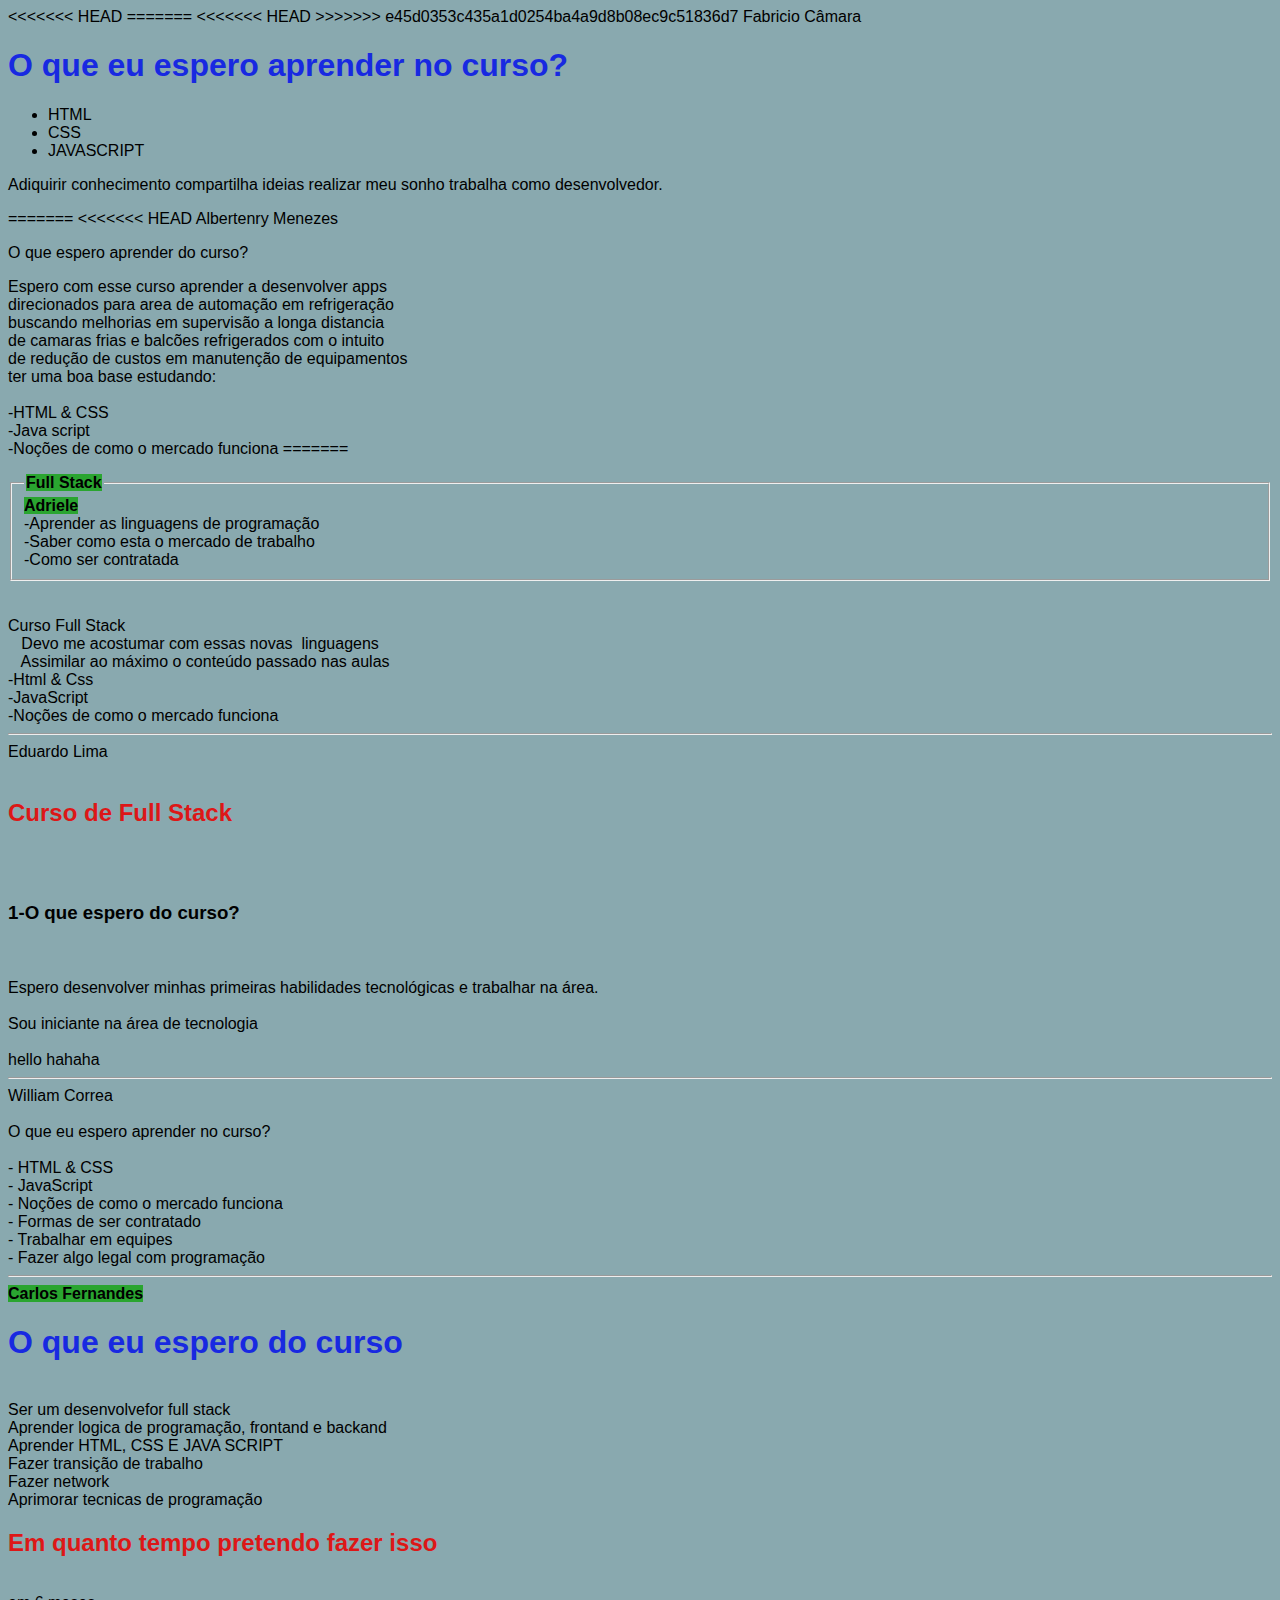
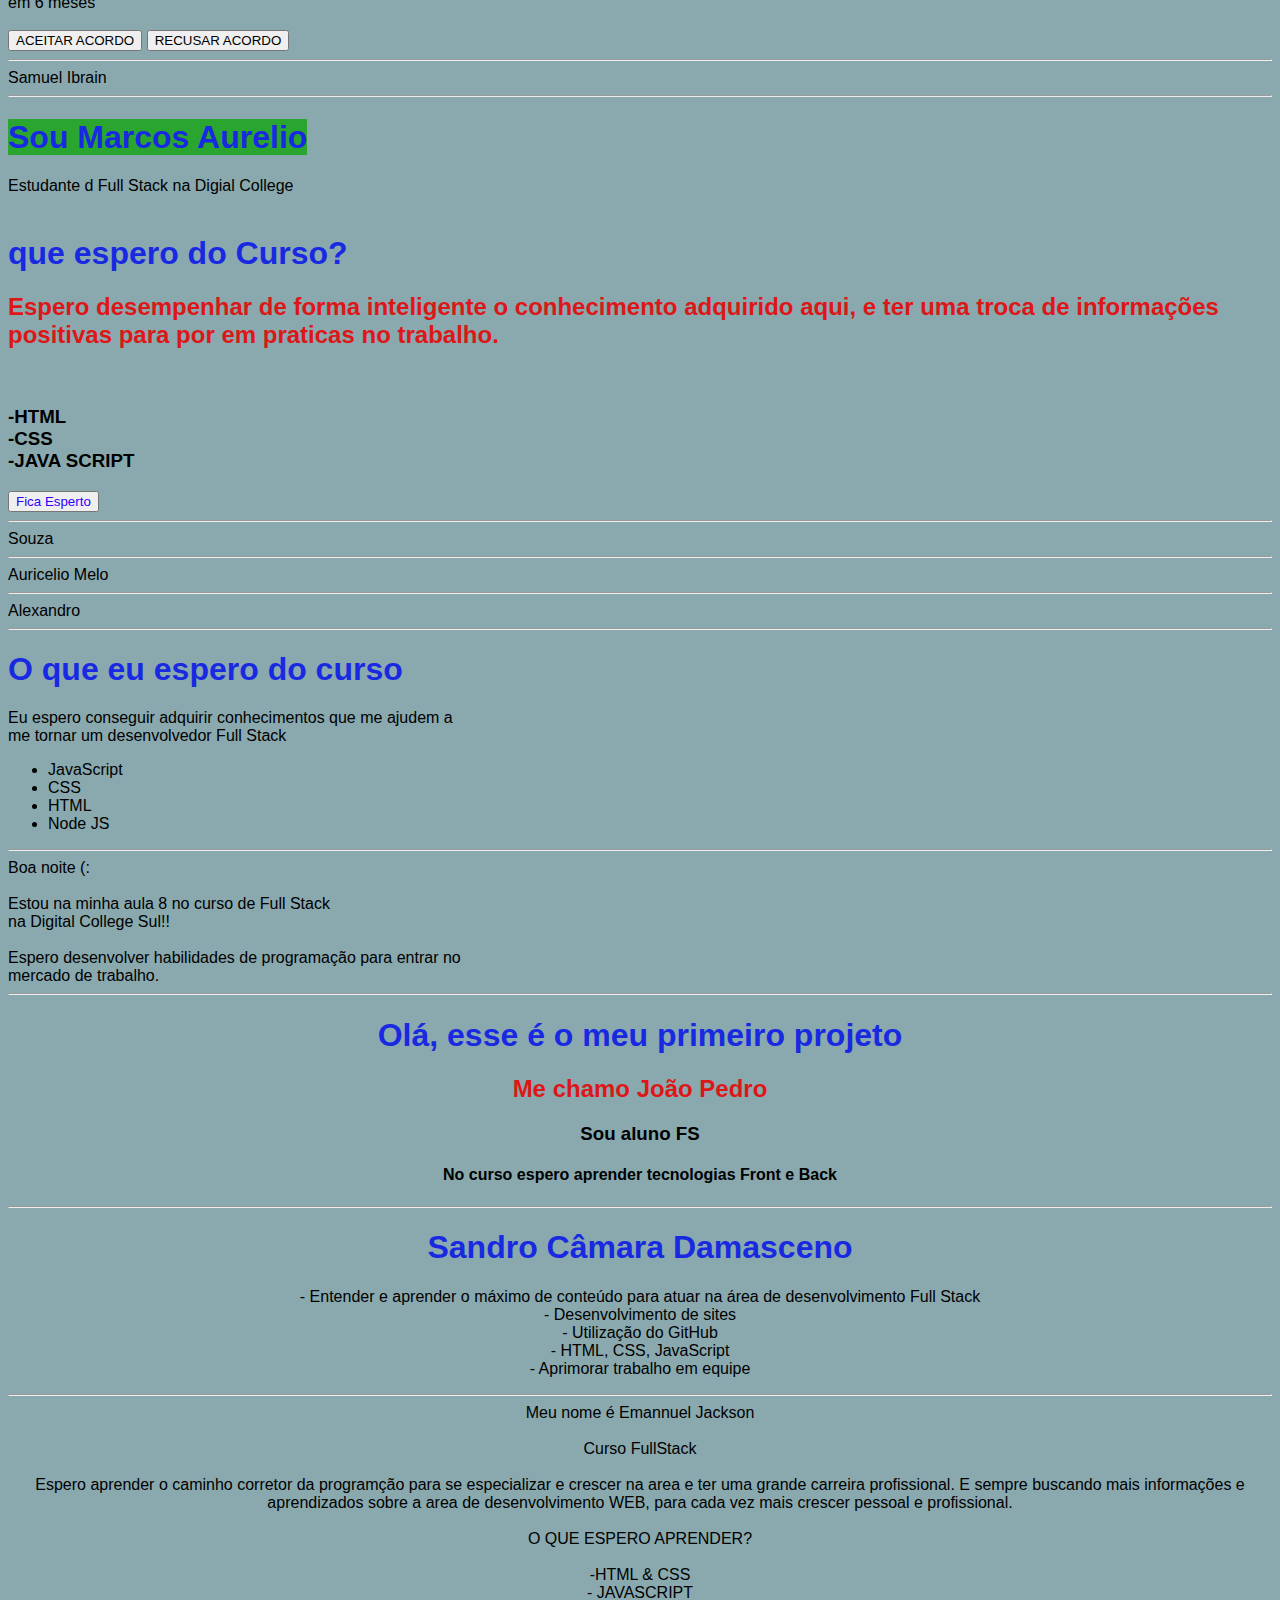
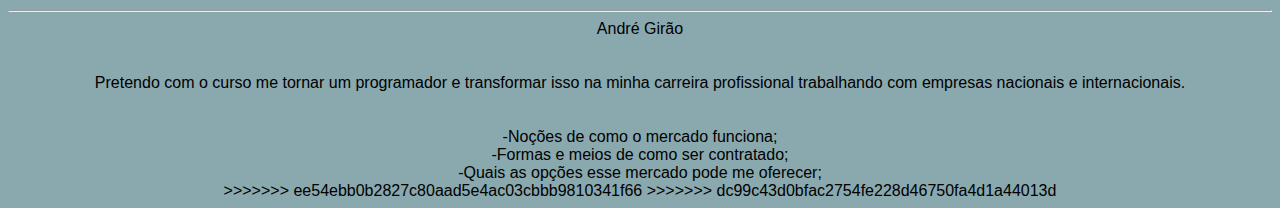
<file: m1/u1/a08/index.html>
<!DOCTYPE html>
<<<<<<< HEAD
<html lang="pt-br">
=======
<<<<<<< HEAD
<html lang="en">
>>>>>>> e45d0353c435a1d0254ba4a9d8b08ec9c51836d7
<head>
    <meta charset="UTF-8">
    <meta http-equiv="X-UA-Compatible" content="IE=edge">
    <meta name="viewport" content="width=h1, initial-scale=1.0">
    <title>Document</title>
</head>
<body>
    Fabricio Câmara <br>
    <h1>O que eu espero aprender no curso?</h1>
    <ul>
        <li>HTML</li>
        <li>CSS</li>
        <li>JAVASCRIPT</li>
    </ul>
    <p>Adiquirir conhecimento compartilha ideias realizar meu sonho trabalha como desenvolvedor.</p>
</body>
=======
<html lang="pt-br">
<head>
    <meta charset="UTF-8">
    <meta http-equiv="X-UA-Compatible" content="IE=edge">
    <meta name="viewport" content="width=device-width, initial-scale=1.0">
<<<<<<< HEAD
    <title>Document</title>
</head>
<body>
    Albertenry Menezes<br>
        <p>O que espero aprender do curso?</p>
        
        
        <p>Espero com esse curso aprender a desenvolver apps<br>
        direcionados para area de automação em refrigeração<br>
        buscando melhorias em supervisão a longa distancia <br>
        de camaras frias e balcões refrigerados com o intuito <br>
        de redução de custos em manutenção de equipamentos<br>
        ter uma boa base estudando:<br><br>
        -HTML & CSS<br>
        -Java script<br>
        -Noções de como o mercado funciona 
</body>
</html>



=======
    <title>O que espero do curso / SITE 0080 / Oq esperar do Curso FS?</title>
    <link rel="stylesheet" href="style.css">
    <style>
    body {font-family: Arial;}
    </style>
</head>
    <body>
       <fieldset>
        <legend>
            <strong>Full Stack</strong>
        </legend>
        
        <strong>Adriele</strong><br>
        -Aprender as linguagens de programação<br>
        -Saber como esta o mercado de trabalho<br>
        -Como ser contratada
    </fieldset>
      <br>
    <br>Curso Full Stack
    <br>&nbsp;&nbsp;&nbsp;Devo me acostumar com essas novas&nbsp; linguagens<br>&nbsp;&nbsp; Assimilar ao máximo o conteúdo
    passado nas aulas<br>
    -Html & Css<BR>
    -JavaScript<br>-Noções de como o mercado funciona
    
  <hr>
  
    Eduardo Lima</h1> <br>
    <br>
    <h2>Curso de Full Stack</h2><br>
    <br>
    <h3>1-O que espero do curso? </h3><br>
    <br> Espero desenvolver minhas primeiras habilidades tecnológicas e trabalhar na área.<br>
    <br> Sou iniciante na área de tecnologia<br>
    <br> hello hahaha
  
    <hr>
  
  William Correa
        <br><br>
        O que eu espero aprender no curso?
        <br><br>
        - HTML &amp; CSS<br>
        - JavaScript<br>
        - Noções de como o mercado funciona<br>
        - Formas de ser contratado<br>
        - Trabalhar em equipes<br>
        - Fazer algo legal com programação<br>

        <hr>

        <strong>Carlos Fernandes</strong>
    <h1>O que eu espero do curso</h1>
    <br />
    <li>Ser um desenvolvefor full stack</li>
    <li>Aprender logica de programação, frontand e backand</li>
    <li>Aprender HTML, CSS E JAVA SCRIPT</li>
    <li>Fazer transição de trabalho</li>
    <li>Fazer network</li>
    <li>Aprimorar tecnicas de programação</li>

    <h2>Em quanto tempo pretendo fazer isso</h2>
    <br />
    <li>em 6 meses</li>
    <br />

    <button>ACEITAR ACORDO</button> <button>RECUSAR ACORDO</button>

    <hr>

    Samuel Ibrain

    <hr>
   
    <h1><strong> Sou Marcos Aurelio</strong><br></h1>
    Estudante d Full Stack na  Digial College<br><br>
    <h1><li>que espero do Curso?</li></h1>
    <h2> Espero desempenhar de forma inteligente o conhecimento adquirido aqui, e ter uma troca de informações positivas para por em praticas no trabalho.  </h2><br>
    <h3>-HTML<br>-CSS<br>-JAVA SCRIPT<br></h3>
    <button style="color: rgb(47, 0, 255);">Fica Esperto</button>

    <hr>

    Souza

    <hr>

    Auricelio Melo

    <hr>

    Alexandro

    <hr>

    <h1>O que eu espero do curso</h1>
    <p>Eu espero conseguir adquirir conhecimentos que me ajudem a <br> 
        me tornar um desenvolvedor Full Stack</p>
    <ul>
        <li>JavaScript</li>
        <li>CSS</li>
        <li>HTML</li>
        <li>Node JS</li>
    </ul>

    <hr>

    Boa noite (: <br> <br>
    Estou na minha aula 8 no curso de Full Stack <br>
    na Digital College Sul!!<br> <br>
    Espero desenvolver habilidades de programação para entrar no <br>
    mercado de trabalho.

    <hr>

    <center>

    <h1>Olá, esse é o meu primeiro projeto</h1>
    <h2>Me chamo João Pedro</h2>
	<h3>Sou aluno FS</h3>
	<h4>No curso espero aprender tecnologias Front e Back</h4>

	<hr>

	<h1>Sandro Câmara Damasceno<br></h1>
    <p> - Entender e aprender o máximo de conteúdo para atuar na área de desenvolvimento Full Stack <br>
        - Desenvolvimento de sites <br>
        - Utilização do GitHub <br>
        - HTML, CSS, JavaScript <br>
        - Aprimorar trabalho em equipe</p>

    <hr>

    Meu nome é Emannuel Jackson<br>
    <br>
    <nbps></nbps>
    Curso FullStack<br>
    <br>
    <nbps></nbps>
    Espero aprender o caminho corretor da programção para se especializar e crescer na area e ter uma grande carreira
    profissional. E sempre buscando mais informações e aprendizados sobre a area de desenvolvimento WEB, para cada vez
    mais
    crescer pessoal e profissional.<br>
    <br>
    <nbps></nbps>
    O QUE ESPERO APRENDER?<BR>
    <br>
    <nbps></nbps>
    -HTML & CSS<br>
    - JAVASCRIPT<br>

    <hr>

    André Girão <br>
    <br>&nbsp;<br>
    Pretendo com o curso me tornar um programador e transformar isso na minha carreira profissional trabalhando com
    empresas nacionais e internacionais. <br>
    <br>&nbsp;<br>
    -Noções de como o mercado funciona; <br>
    -Formas e meios de como ser contratado; <br>
    -Quais as opções esse mercado pode me oferecer; <br>
 
   </body>
>>>>>>> ee54ebb0b2827c80aad5e4ac03cbbb9810341f66
</html>
>>>>>>> dc99c43d0bfac2754fe228d46750fa4d1a44013d
</file>
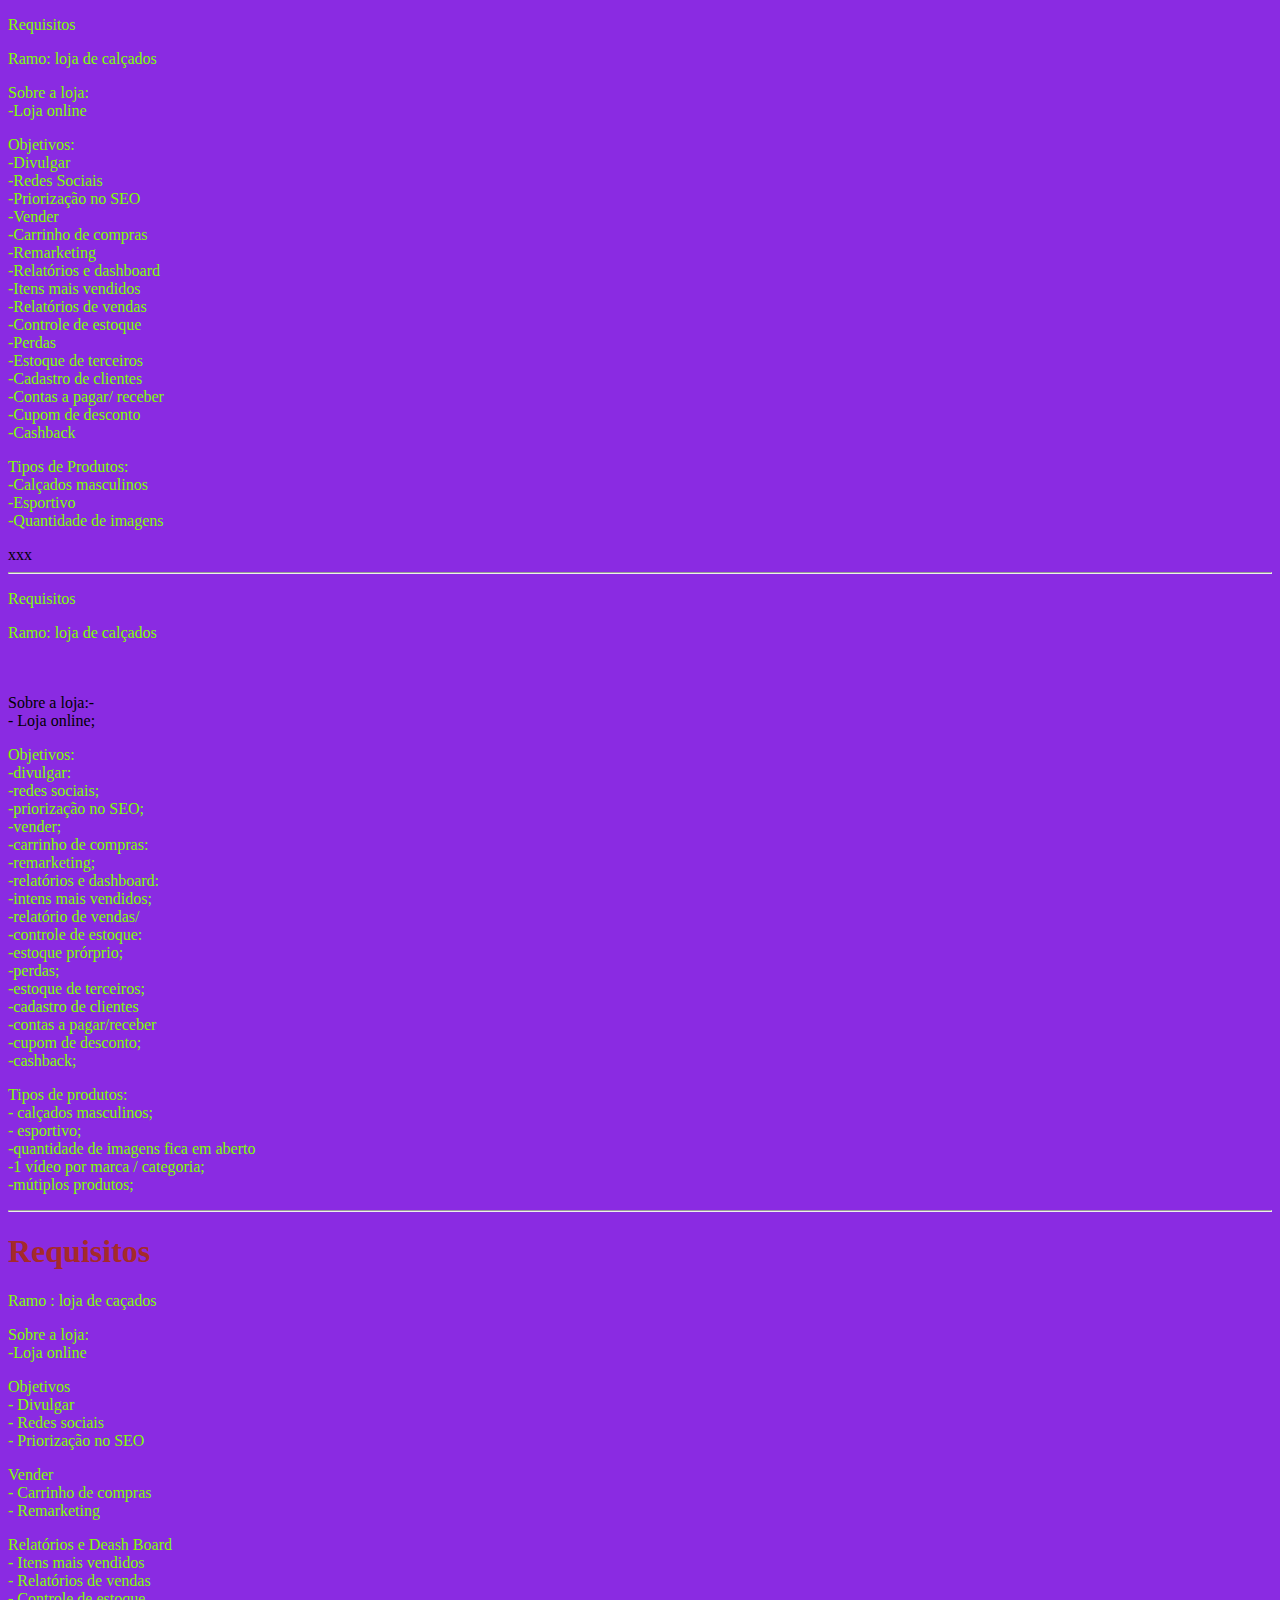
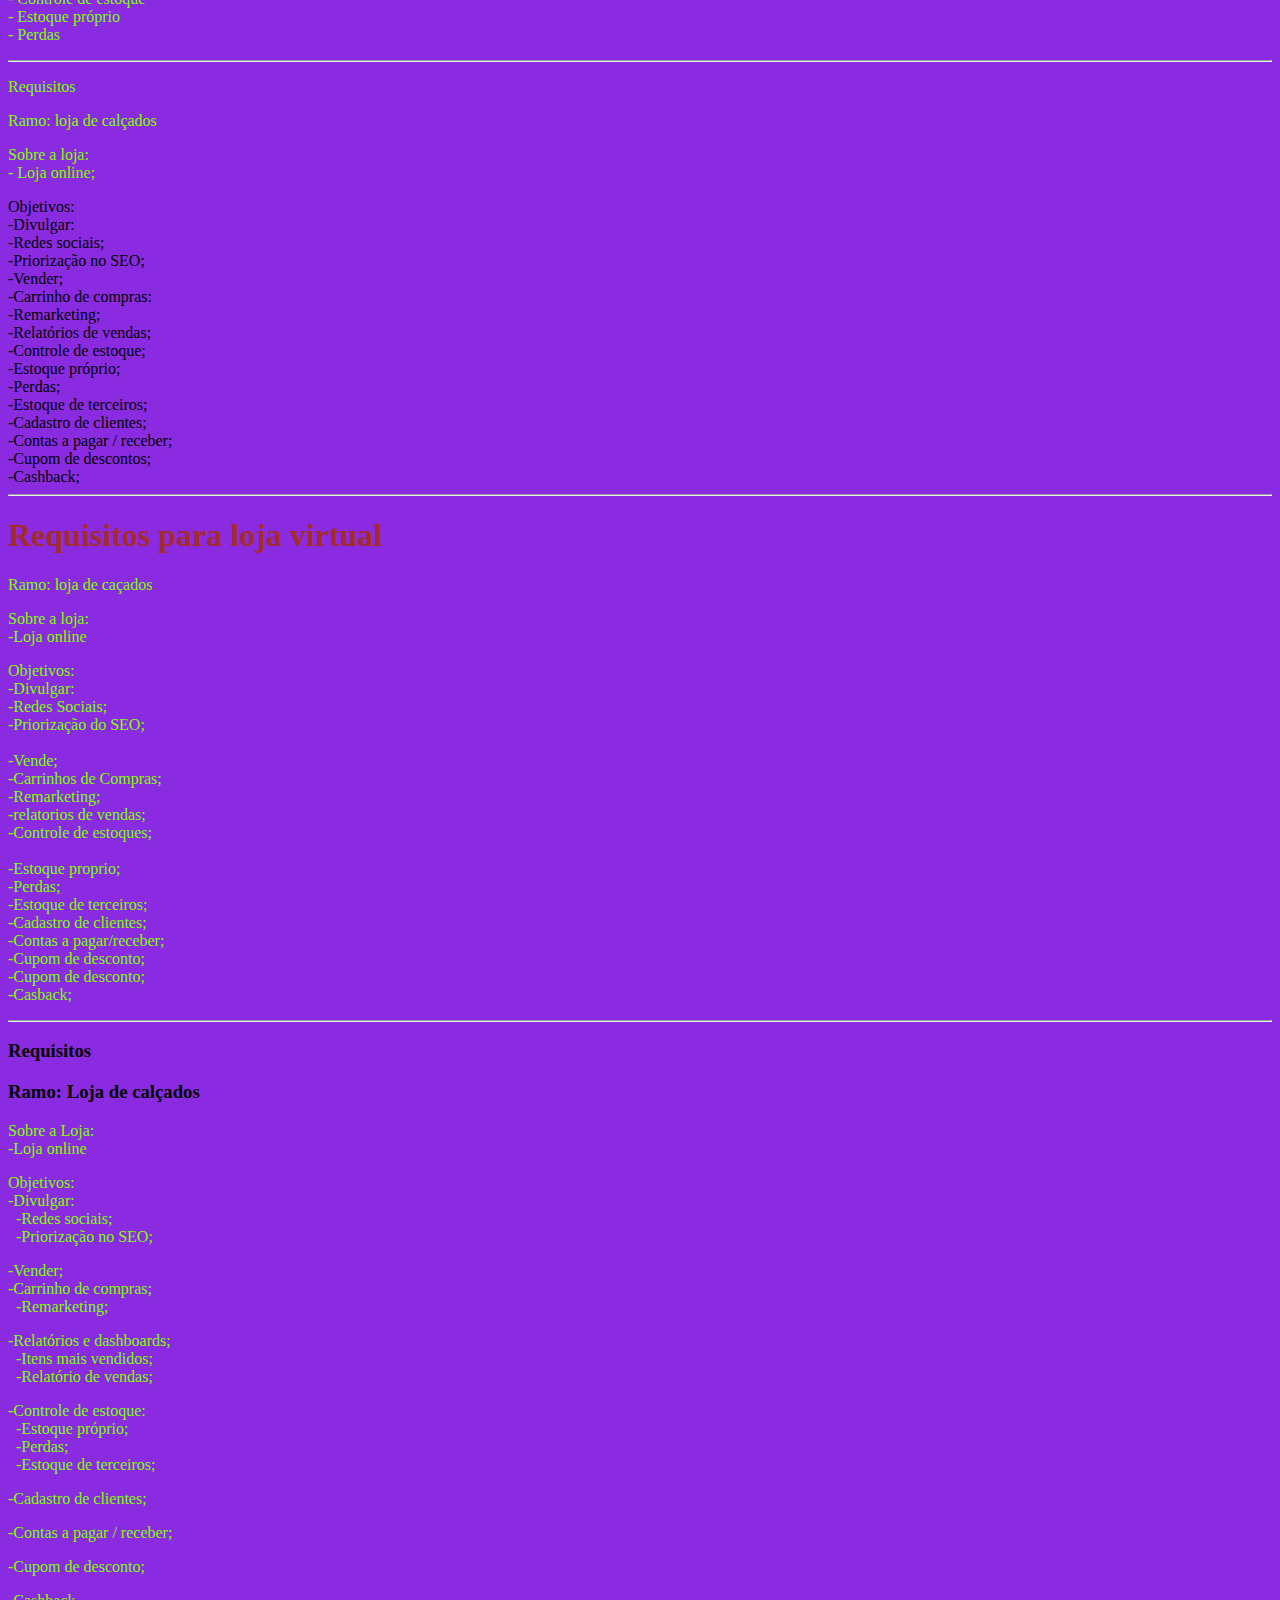
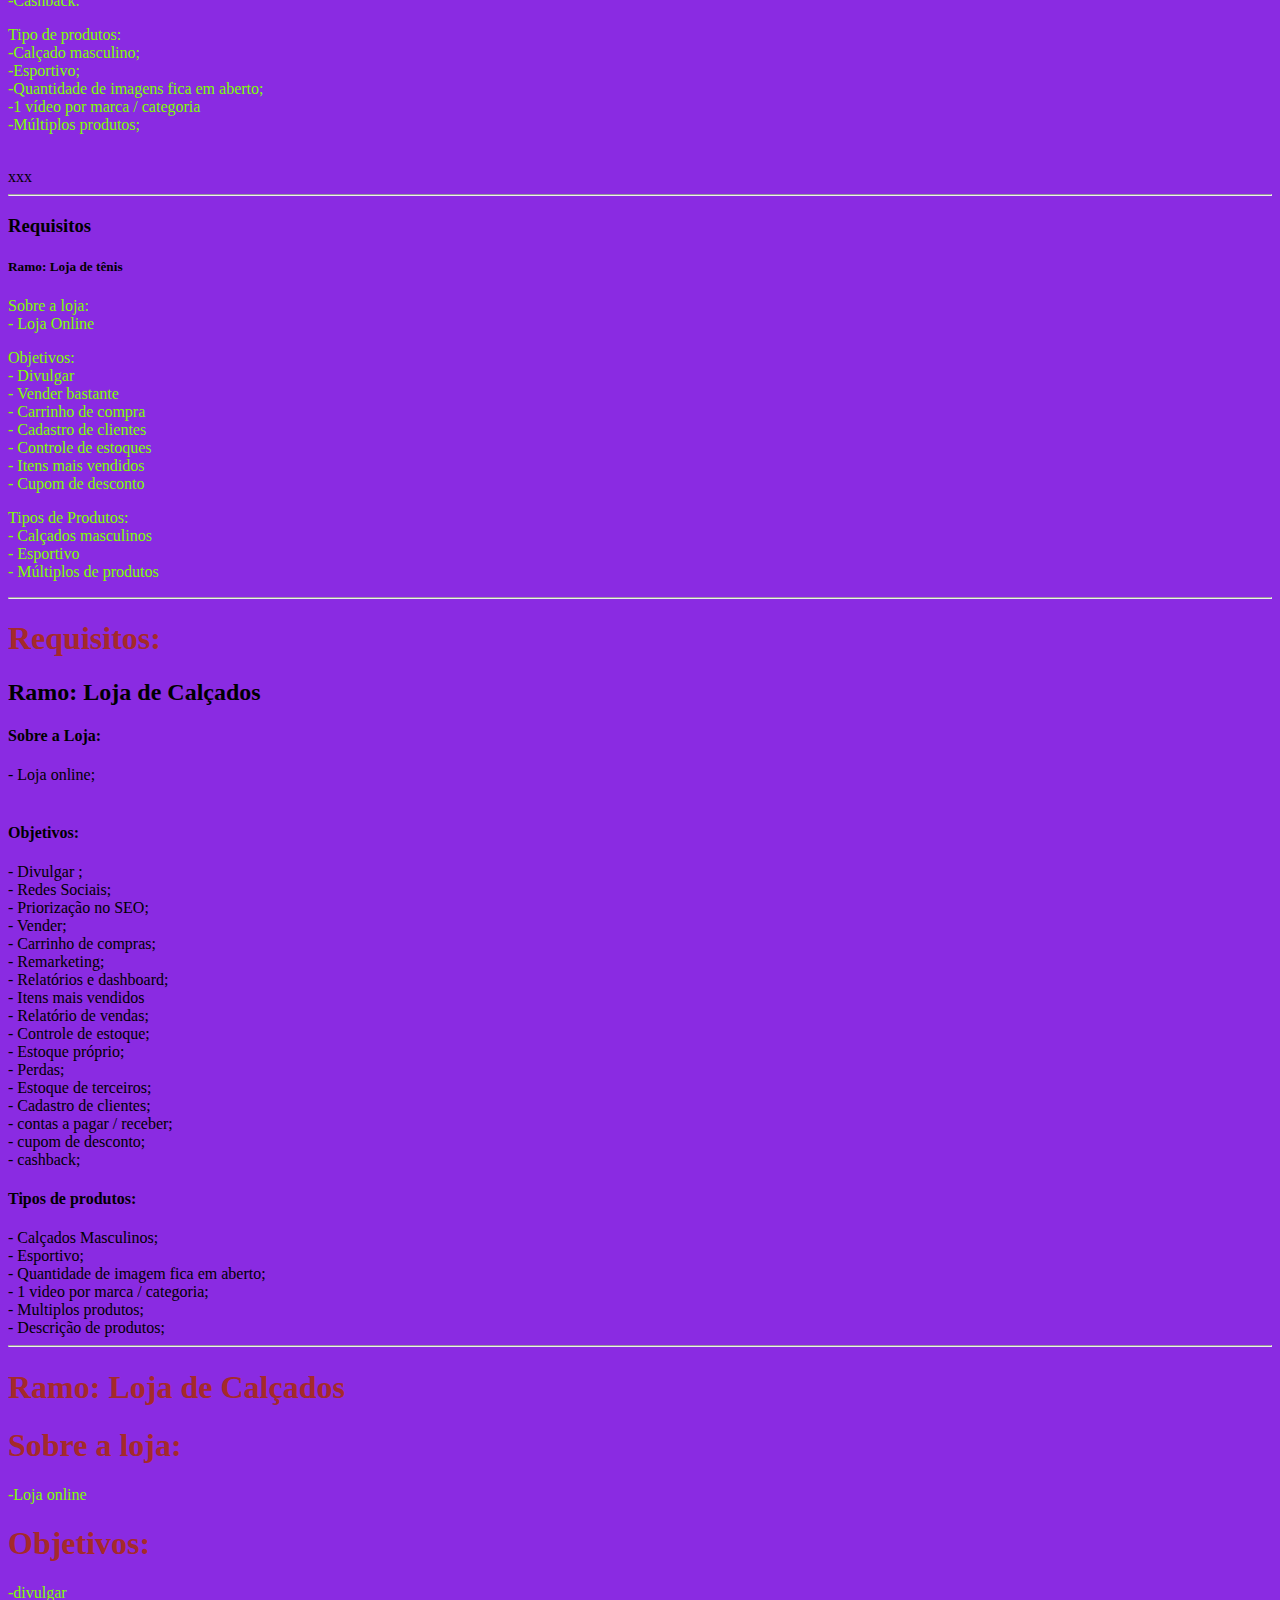
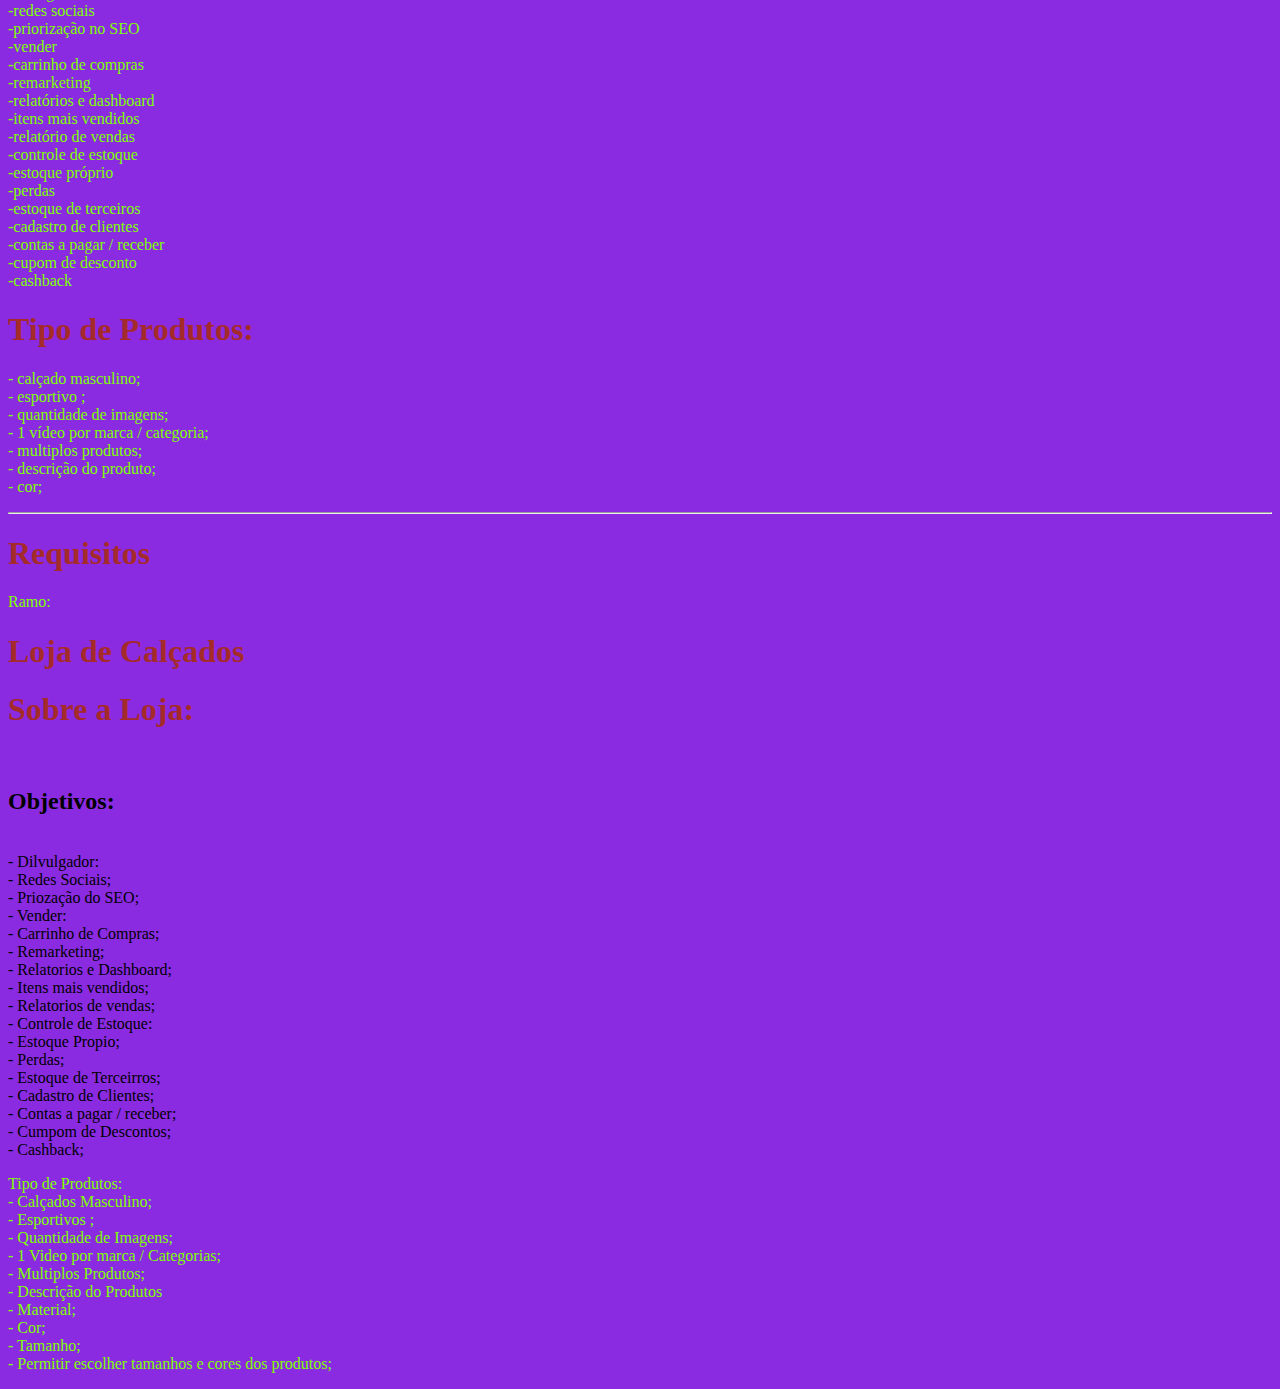
<file: m1/u1/a09/index.html>
<!DOCTYPE html>
<html lang="pt-br">
<head>
    <meta charset="UTF-8">
    <meta http-equiv="X-UA-Compatible" content="IE=edge">
    <meta name="viewport" content="width=device-width, initial-scale=1.0">
    <link rel="stylesheet" href="style.css" />
    <title>Loja de Calçados / Requisitos</title>
</head>
<body>
    <p>
        Requisitos
    </p>
    <p>
        Ramo: loja de calçados
    </p>
    <p>
        Sobre a loja: <br>
        -Loja online
    </p>
    <p>
        Objetivos:<br>
        -Divulgar<br>
        -Redes Sociais<br>
        -Priorização no SEO<br>
        -Vender<br>
        -Carrinho de compras<br>
        -Remarketing<br>
        -Relatórios e dashboard<br>
        -Itens mais vendidos<br>
        -Relatórios de vendas<br>
        -Controle de estoque<br>
        -Perdas<br>
        -Estoque de terceiros<br>
        -Cadastro de clientes<br>
        -Contas a pagar/ receber<br>
        -Cupom de desconto<br>
        -Cashback<br>

        <p>
            Tipos de Produtos:<br>
            -Calçados masculinos<br>
            -Esportivo<br>
            -Quantidade de imagens
</p>
xxx
  <hr>
  <p>
    Requisitos
</p>
<p>
    Ramo: loja de calçados
    </p>
</p>
<br><br>Sobre a loja:- <br>
- Loja online;
<p>
<p>
    Objetivos:<br>
    -divulgar:<br>
    -redes sociais;<br>
    -priorização no SEO;<br>
    -vender;<br>
    -carrinho de compras:<br>
    -remarketing;<br>
    -relatórios e dashboard:<br>
    -intens mais vendidos;<br>
    -relatório de vendas/<br>
    -controle de estoque:<br>
    -estoque prórprio;<br>
    -perdas;<br>
    -estoque de terceiros;<br>
    -cadastro de clientes<br>
    -contas a pagar/receber<br>
    -cupom de desconto;<br>
    -cashback;<br>
</p>
<p>
    Tipos de produtos:<br>
    - calçados masculinos;<br>
    - esportivo;<br>
    -quantidade de imagens fica em aberto<br>
    -1 vídeo por marca / categoria;<br>
    -mútiplos produtos;
</p>

<hr>

    <h1>Requisitos</h1>
    <p>Ramo : loja de caçados</p>
    <p>
      Sobre a loja: <br />
      -Loja online
    </p>

    <p>
      Objetivos <br />
      - Divulgar <br />
      - Redes sociais <br />
      - Priorização no SEO <br />
    </p>
    <p>
      Vender <br />
      - Carrinho de compras <br />
      - Remarketing <br />
    </p>

    <p>
      Relatórios e Deash Board <br />
      - Itens mais vendidos <br />
      - Relatórios de vendas <br />
      - Controle de estoque <br />
      - Estoque próprio <br />
      - Perdas
    </p>

    <hr>

       <p>
    Requisitos
   </p> 
   <p>
    Ramo: loja de calçados
   </p>
   <p>
    Sobre a loja:<br>
    - Loja online;
   </p>
   Objetivos:<br>
   -Divulgar:<br>
   -Redes sociais;<br>
   -Priorização no SEO;<br>
   -Vender;<br>
   -Carrinho de compras:<br>
   -Remarketing;<br>
   -Relatórios de vendas;<br>
   -Controle de estoque;<br>
   -Estoque próprio;<br>
   -Perdas;<br>
   -Estoque de terceiros;<br>
   -Cadastro de clientes;<br>
   -Contas a pagar / receber;<br>
   -Cupom de descontos;<br>
   -Cashback;<br>

   <hr>

    <h1>Requisitos para loja virtual</h1>

    <p> Ramo: loja de caçados</p>

    <p>
        Sobre a loja:<br>
        -Loja online
    </p>

    <p>
        Objetivos:<br>
        -Divulgar:<br>
        -Redes Sociais;<br>
        -Priorização do SEO;<br><br>
        -Vende;<br>
        -Carrinhos de Compras;<br>
        -Remarketing;<br>
        -relatorios de vendas;<br>
        -Controle de estoques;<br><br>
        -Estoque proprio;<br>
        -Perdas;<br>
        -Estoque de terceiros;<br>
        -Cadastro de clientes;<br>
        -Contas a pagar/receber;<br>
        -Cupom de desconto;<br>
        -Cupom de desconto;<br>
        -Casback;<br>

    </p>

    <hr>

    <p> 
   <h3> Requisitos </h3>
</p>

<P>
    <h3> Ramo: Loja de calçados </h3>
</P>

<p>
    Sobre a Loja: <br>
    -Loja online
</p>

<p>
    Objetivos: <br>
    -Divulgar: <br>
    &nbsp; -Redes sociais; <br>
    &nbsp; -Priorização no SEO;  
    
    <p>
    -Vender; <br>
    -Carrinho de compras; <br>
    &nbsp; -Remarketing;
</p> 
<p>
    -Relatórios e dashboards; <br>
    &nbsp; -Itens mais vendidos; <br>
    &nbsp; -Relatório de vendas;
</p>
<p>
    -Controle de estoque: <br>
    &nbsp; -Estoque próprio; <br>
    &nbsp; -Perdas; <br>
    &nbsp; -Estoque de terceiros; 
</p>
<p>
    -Cadastro de clientes; 
</p>
<p>
    -Contas a pagar / receber; 
</p>
<p>    
-Cupom de desconto; 
</p>
<p>
    -Cashback.    
</p>

<p>
    Tipo de produtos: <br>
    -Calçado masculino; <br>
    -Esportivo; <br>
    -Quantidade de imagens fica em aberto; <br>
    -1 vídeo por marca / categoria <br>
    -Múltiplos produtos; <br>

</p>


<br>

    xxx

<hr>

<p> 
    <h3>
        Requisitos
    </h3>
</p>
<p>
    <h5>
        Ramo: Loja de tênis
    </h5>
</p>
<p>
    Sobre a loja: <br>
    - Loja Online
</p>
<p>
    Objetivos: <br>
    - Divulgar <br>
    - Vender bastante <br>
    - Carrinho de compra <br>
    - Cadastro de clientes <br>
    - Controle de estoques <br>
    - Itens mais vendidos <br>
    - Cupom de desconto <br>
</p>
<p>
    Tipos de Produtos: <br>
    - Calçados masculinos <br>
    - Esportivo <br>
    - Múltiplos de produtos <br>
</p>

<hr>

<h1>
    Requisitos:
</h1>
<h2>
    Ramo: Loja de Calçados
</h2>
   <h4>Sobre a Loja:</h4> 
        - Loja online;<br> <br>

        <h4>Objetivos:</h4> 
        - Divulgar ;<br>
        - Redes Sociais;<br>
        - Priorização no SEO;<br>
        - Vender;<br>
        - Carrinho de compras;<br>
        - Remarketing;<br>
        - Relatórios e dashboard;<br>
        - Itens mais vendidos<br>
        - Relatório de vendas;<br>
        - Controle de estoque;<br>
        - Estoque próprio;<br>
        - Perdas;<br>
        - Estoque de terceiros;<br>
        - Cadastro de clientes;<br>
        - contas a pagar / receber;<br>
        - cupom de desconto;<br>
        - cashback;<br>

        <h4>Tipos de produtos:</h4> 
        - Calçados Masculinos;<br>
        - Esportivo;<br>
        - Quantidade de imagem fica em aberto;<br>
        - 1 video por marca / categoria;<br>
        - Multiplos produtos;<br>
        - Descrição de produtos;<br>

 <hr>
 
    <h1>Ramo: Loja de Calçados</h1>
    <h1>Sobre a loja:</h1>
    <p>-Loja online</p>
    <h1>Objetivos:</h1>
    <p>-divulgar<br>
    -redes sociais<br>
    -priorização no SEO<br>
    -vender<br>
    -carrinho de compras<br>
    -remarketing<br>
    -relatórios e dashboard<br>
    -itens mais vendidos<br>
    -relatório de vendas<br>
    -controle de estoque<br>
    -estoque próprio<br>
    -perdas<br>
    -estoque de terceiros<br>
    -cadastro de clientes<br>
    -contas a pagar / receber<br>
    -cupom de desconto<br>
    -cashback</p>
    <h1>Tipo de Produtos:</h1>
    <p>- calçado masculino; <br>
        - esportivo ;<br>
        - quantidade de imagens; <br>
        - 1 vídeo por marca / categoria; <br>
        - multiplos produtos; <br>
        - descrição do produto; <br>
        - cor; <br>
    </p>

    <hr>

<p>
    <h1>Requisitos</h1>
</p>
<p>
    Ramo:<h1>Loja de Calçados</h1>
</p>
<p>
    <h1>Sobre a Loja:</h1><br>
</p>
<p>
    <h2>Objetivos:</h2><br>
    - Dilvulgador:<br>
    - Redes Sociais;<br>
    - Priozação do SEO;<br>
    - Vender:<br>
    - Carrinho de Compras;<br>
    - Remarketing;<br>
    - Relatorios e Dashboard; <br>
    - Itens mais vendidos;<br>
    - Relatorios de vendas; <br>
    - Controle de Estoque:<br>
    - Estoque Propio;<br>
    - Perdas;<br>
    - Estoque de Terceirros;<br>
    - Cadastro de Clientes;<br>
    - Contas a pagar / receber;<br>
    - Cumpom de Descontos;<br>
    - Cashback; <br>
</p>
<p>
    Tipo de Produtos:<br>
    - Calçados Masculino;<br>
    - Esportivos ;<br>
    - Quantidade de Imagens;<br>
    - 1 Video por marca / Categorias;<br>
    - Multiplos Produtos;<br>
    - Descrição do Produtos <br>
    - Material; <br>
    - Cor;<br>
    - Tamanho;<br>
    - Permitir escolher tamanhos e cores dos produtos;<br>
</p>

</body>
</html>
</file>
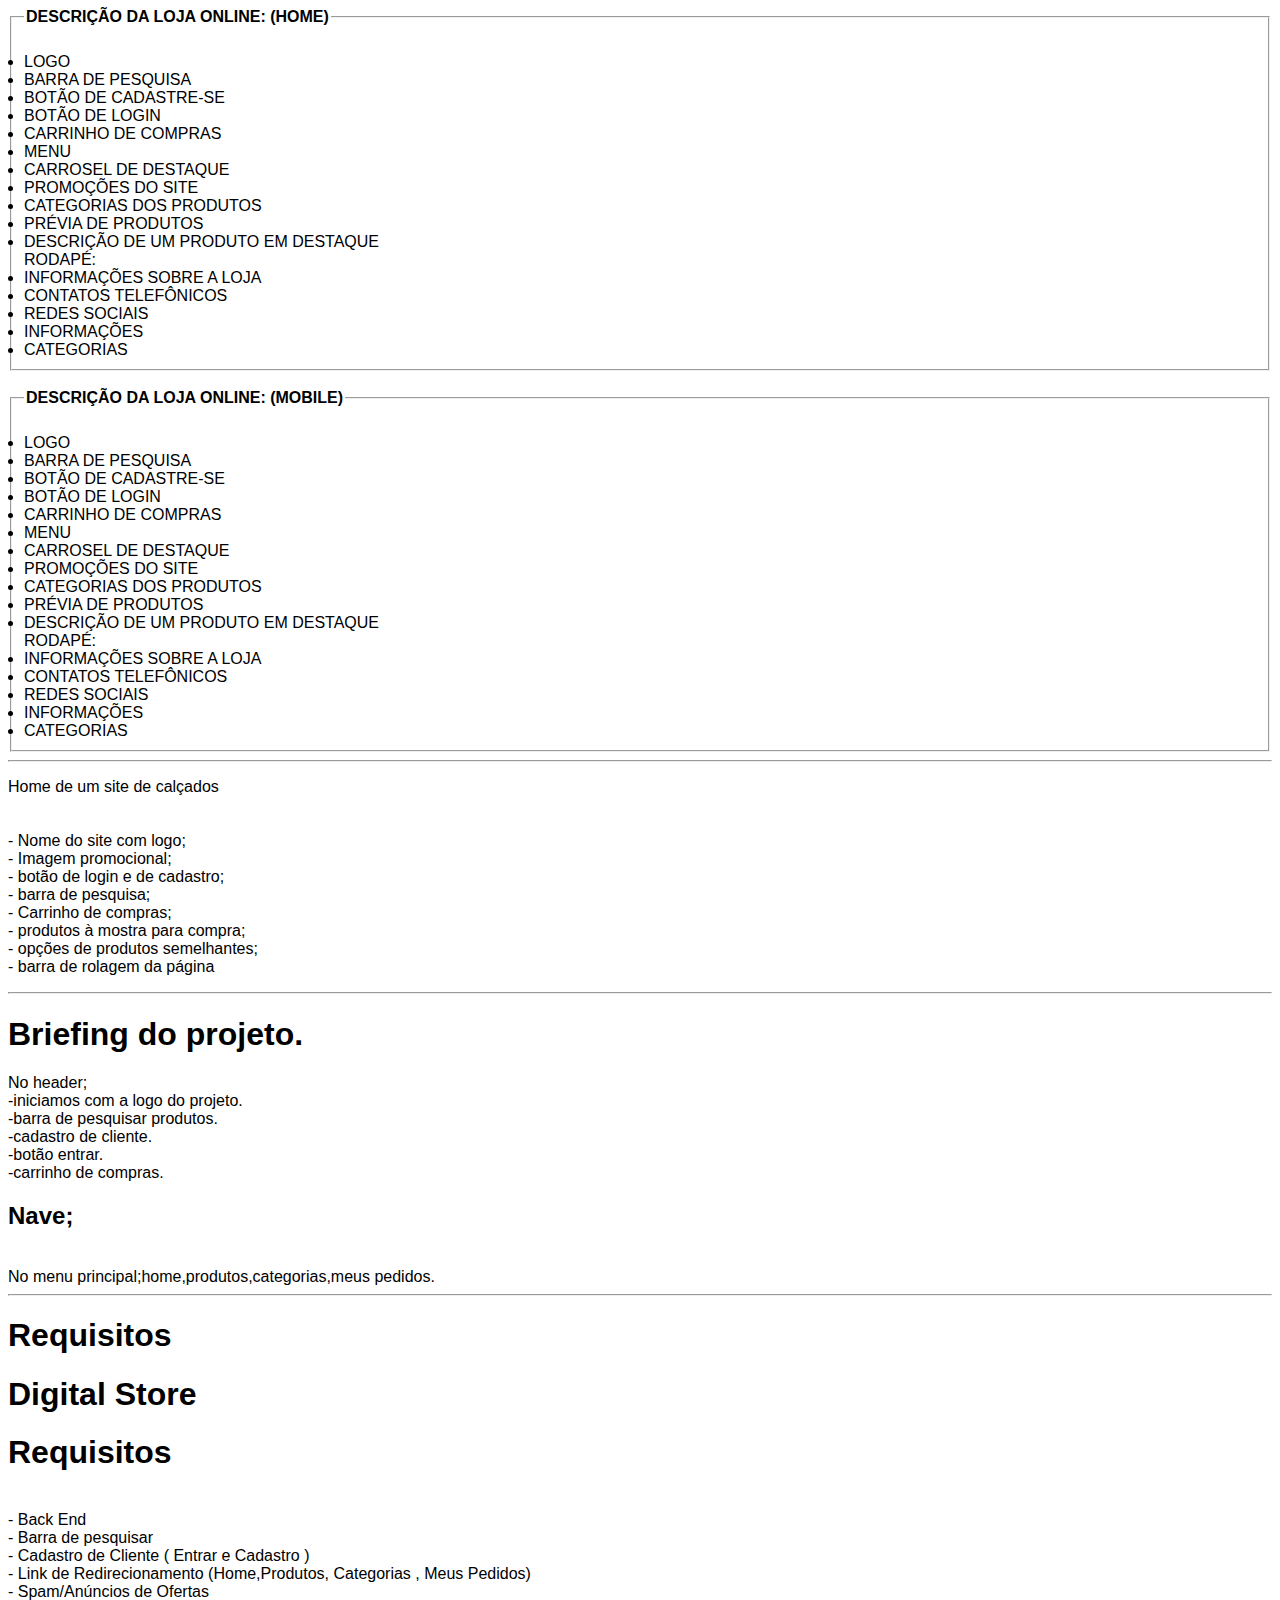
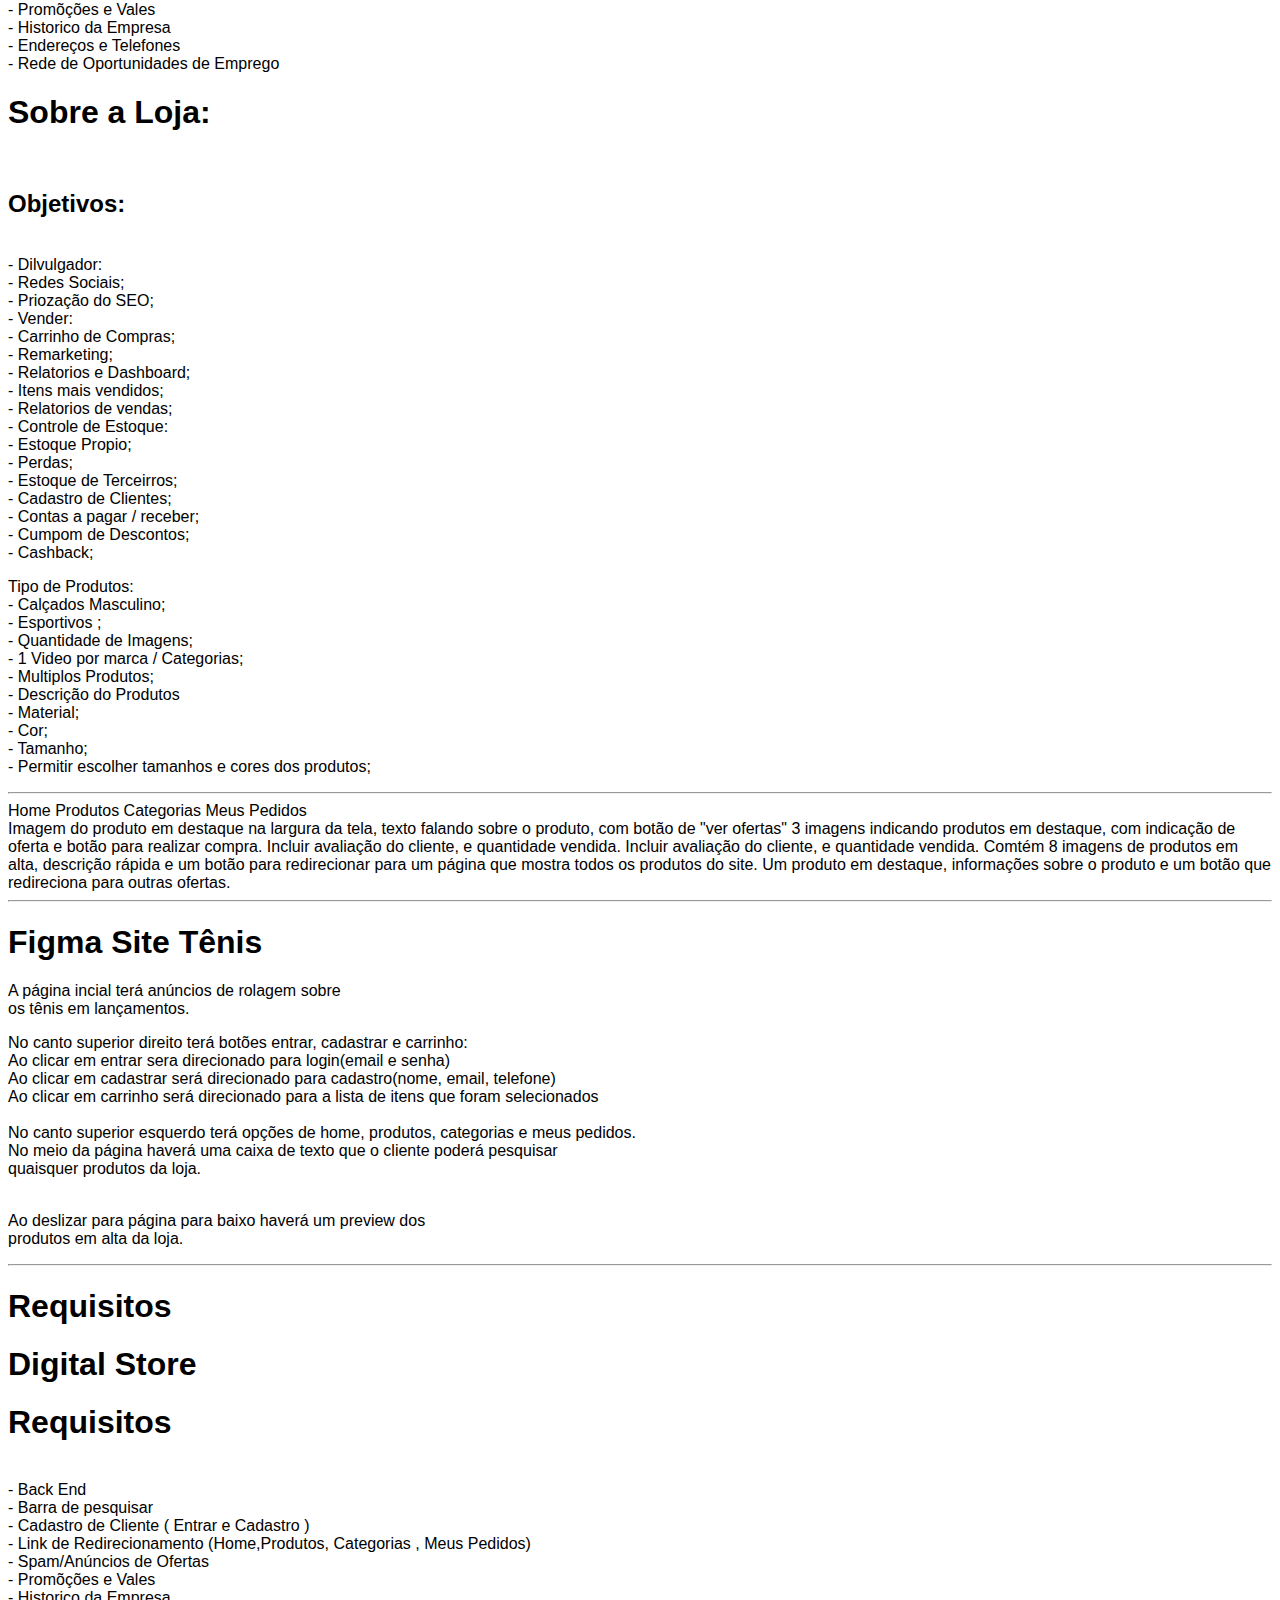
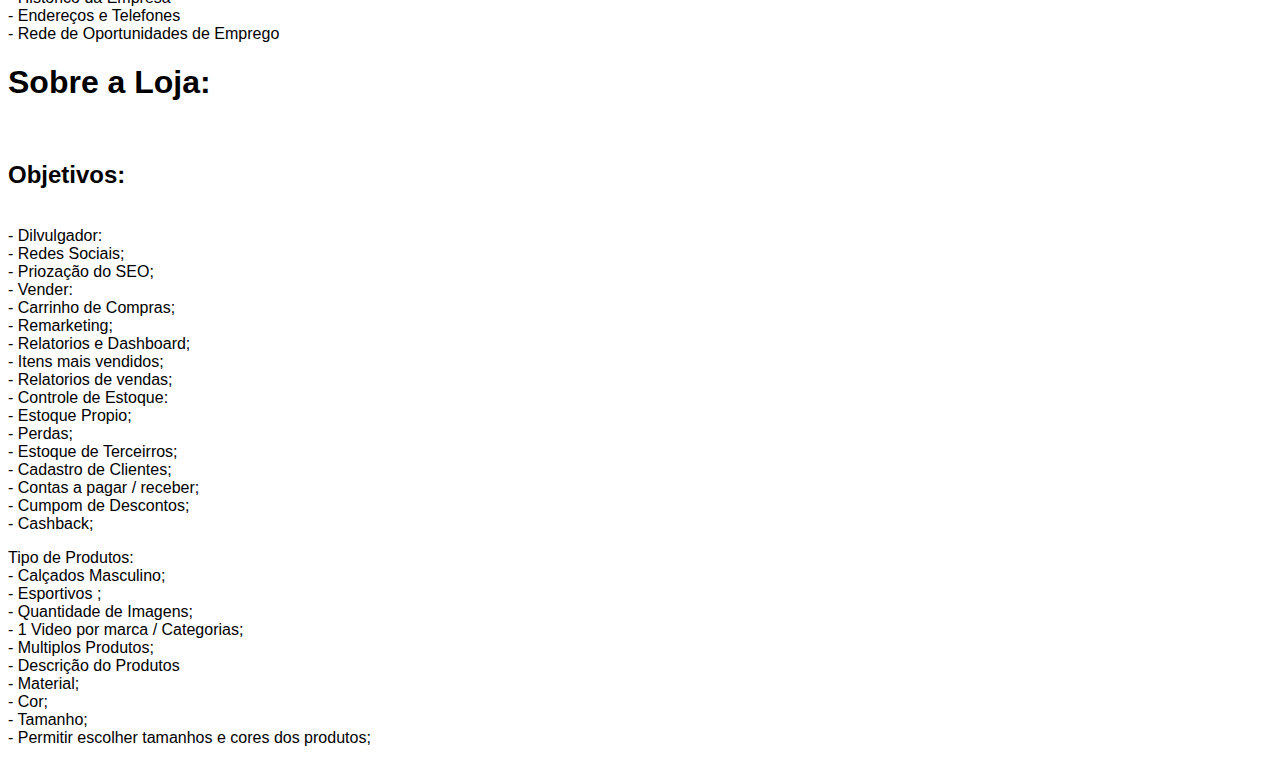
<file: m1/u1/a10/index.html>
<!DOCTYPE html>
<html lang="en">
<head>
    <meta charset="UTF-8">
    <meta http-equiv="X-UA-Compatible" content="IE=edge">
    <meta name="viewport" content="width=device-width, initial-scale=1.0">
    <title>Figma</title>
    <STYle>
        BODY {font-family: Arial, Helvetica, sans-serif;}
            
    </STYle>
</head>
<body>
    <FIELdset>
<LEGEnd> <STRong>DESCRIÇÃO DA LOJA ONLINE: (HOME)</STRong></LEGEnd>
<H1></H1>
    
    <LI>LOGO</BR></LI>
    <LI>BARRA DE PESQUISA</BR></LI>
    <LI>BOTÃO DE CADASTRE-SE</BR></LI>
    <LI>BOTÃO DE LOGIN</BR></LI>
    <LI>CARRINHO DE COMPRAS</BR></LI>
    <LI>MENU</BR></LI>
    <LI>CARROSEL DE DESTAQUE</BR></LI>
    <LI>PROMOÇÕES DO SITE</BR></LI>
    <LI>CATEGORIAS DOS PRODUTOS</BR></LI>
    <LI>PRÉVIA DE PRODUTOS</BR></LI>
    <LI>DESCRIÇÃO DE UM PRODUTO EM DESTAQUE</BR></LI>
    RODAPÉ:</BR>
    <LI>INFORMAÇÕES SOBRE A LOJA</BR></LI>
    <LI>CONTATOS TELEFÔNICOS</BR></LI>
    <LI>REDES SOCIAIS</BR></LI>
    <LI>INFORMAÇÕES</BR></LI>
    <LI>CATEGORIAS</BR></LI>
    



</FIELdset>

<BR>

    <FIELdset>
        <LEGEnd> <STRong>DESCRIÇÃO DA LOJA ONLINE: (MOBILE)</STRong></LEGEnd>
        <H1></H1>
            
            <LI>LOGO</BR></LI>
            <LI>BARRA DE PESQUISA</BR></LI>
            <LI>BOTÃO DE CADASTRE-SE</BR></LI>
            <LI>BOTÃO DE LOGIN</BR></LI>
            <LI>CARRINHO DE COMPRAS</BR></LI>
            <LI>MENU</BR></LI>
            <LI>CARROSEL DE DESTAQUE</BR></LI>
            <LI>PROMOÇÕES DO SITE</BR></LI>
            <LI>CATEGORIAS DOS PRODUTOS</BR></LI>
            <LI>PRÉVIA DE PRODUTOS</BR></LI>
            <LI>DESCRIÇÃO DE UM PRODUTO EM DESTAQUE</BR></LI>
            RODAPÉ:</BR>
            <LI>INFORMAÇÕES SOBRE A LOJA</BR></LI>
            <LI>CONTATOS TELEFÔNICOS</BR></LI>
            <LI>REDES SOCIAIS</BR></LI>
            <LI>INFORMAÇÕES</BR></LI>
            <LI>CATEGORIAS</BR></LI>
            
        
        
        
        </FIELdset>
<hr>
<p>Home de um site de calçados<br>
<br>
<br>

    - Nome do site com logo;<br>
    - Imagem promocional;<br>
    - botão de login e de cadastro;<br>
    - barra de pesquisa;<br>
    - Carrinho de compras;<br>
    - produtos à mostra para compra;<br>
    - opções de produtos semelhantes;<br>
    - barra de rolagem da página
</p>

<hr>

    <h1>
        Briefing do projeto.
    </h1>
    <p>
    No header;<br> -iniciamos com a logo do projeto.<br>
    -barra de pesquisar produtos.<br>
-cadastro de cliente.<br>
-botão entrar.<br>
-carrinho de compras.<br>
    </p>
    <h2>Nave;</h2> <br>
    No menu principal;home,produtos,categorias,meus pedidos.

    <hr>

    <p>
    <h1>Requisitos</h1>
</p>
<p>
    <h1>Digital Store</h1>
</p>
<p>
<h1>Requisitos</h1><br>
- Back End <br>
- Barra de pesquisar <br>
- Cadastro de Cliente ( Entrar e Cadastro ) <br>
- Link de Redirecionamento (Home,Produtos, Categorias , Meus Pedidos) <br>
- Spam/Anúncios de Ofertas <br>
- Promõções e Vales <br>
- Historico da Empresa <br>
- Endereços e Telefones <br>
- Rede de Oportunidades de Emprego <br>
</p>
<p>
    <h1>Sobre a Loja:</h1><br>
</p>
<p>
    <h2>Objetivos:</h2><br>
    - Dilvulgador:<br>
    - Redes Sociais;<br>
    - Priozação do SEO;<br>
    - Vender:<br>
    - Carrinho de Compras;<br>
    - Remarketing;<br>
    - Relatorios e Dashboard; <br>
    - Itens mais vendidos;<br>
    - Relatorios de vendas; <br>
    - Controle de Estoque:<br>
    - Estoque Propio;<br>
    - Perdas;<br>
    - Estoque de Terceirros;<br>
    - Cadastro de Clientes;<br>
    - Contas a pagar / receber;<br>
    - Cumpom de Descontos;<br>
    - Cashback; <br>
</p>
<p>
    Tipo de Produtos:<br>
    - Calçados Masculino;<br>
    - Esportivos ;<br>
    - Quantidade de Imagens;<br>
    - 1 Video por marca / Categorias;<br>
    - Multiplos Produtos;<br>
    - Descrição do Produtos <br>
    - Material; <br>
    - Cor;<br>
    - Tamanho;<br>
    - Permitir escolher tamanhos e cores dos produtos;<br>
</p>

<hr>

<header>
        <!-- LogoMarca -->
        <!-- Barra de Pesquisa-->
        <!-- Cadastre-se-->
        <!-- Botao Entrar -->
        <!-- Carrinho -->
    </header>
    
    <nav>
        Home 
        Produtos

        Categorias
        Meus Pedidos
    </nav>
    

    <div>
        <!-- Carrossel Destaques -->
        Imagem do produto em destaque na largura da tela, texto falando sobre o produto,
        com botão de "ver ofertas"
        <!-- Coleções em Destaques -->
        3 imagens indicando produtos em destaque, com indicação de oferta e 
        botão para realizar compra.
        <!-- Coleções em Destaques / Categorias -->
        Incluir avaliação do cliente, e quantidade vendida.
        <!-- Produtos em alta -->
        Incluir avaliação do cliente, e quantidade vendida.
        Comtém 8 imagens de produtos em alta, descrição rápida e um botão para redirecionar para 
        um página que mostra todos os produtos do site.
        <!-- Ofertas Especiais -->
        Um produto em destaque, informações sobre o produto e um botão que redireciona para 
        outras ofertas.
    </div>

    <footer>
        <!--  informaçoes da loja -->
        <!--  Menu de Sobre informacoes -->
        <!--  Menu de Categorias -->
        <!--  Contatos -->
    </footer>

   <hr>

 
    <h1>
        Figma Site Tênis
    </h1>
    <p>
        A página incial terá anúncios de rolagem sobre <br>
        os tênis em lançamentos. <br>
    </p>
        No canto superior direito terá botões entrar, cadastrar e carrinho:<br>
        Ao clicar em entrar sera direcionado para login(email e senha) <br>
        Ao clicar em cadastrar será direcionado para cadastro(nome, email, telefone) <br> 
        Ao clicar em carrinho será direcionado para a lista de itens que foram selecionados <br><br>
        No canto superior esquerdo terá opções de home, produtos, categorias e meus pedidos. <br>
        No meio da página haverá uma caixa de texto que o cliente poderá pesquisar <br>
        quaisquer produtos da loja. <br> <br>
    <p>    
        Ao deslizar para página para baixo haverá um preview dos <br>
        produtos em alta da loja. <br>
    </p>

    <hr>

<p>
    <h1>Requisitos</h1>
</p>
<p>
    <h1>Digital Store</h1>
</p>
<p>
<h1>Requisitos</h1><br>
- Back End <br>
- Barra de pesquisar <br>
- Cadastro de Cliente ( Entrar e Cadastro ) <br>
- Link de Redirecionamento (Home,Produtos, Categorias , Meus Pedidos) <br>
- Spam/Anúncios de Ofertas <br>
- Promõções e Vales <br>
- Historico da Empresa <br>
- Endereços e Telefones <br>
- Rede de Oportunidades de Emprego <br>
</p>
<p>
    <h1>Sobre a Loja:</h1><br>
</p>
<p>
    <h2>Objetivos:</h2><br>
    - Dilvulgador:<br>
    - Redes Sociais;<br>
    - Priozação do SEO;<br>
    - Vender:<br>
    - Carrinho de Compras;<br>
    - Remarketing;<br>
    - Relatorios e Dashboard; <br>
    - Itens mais vendidos;<br>
    - Relatorios de vendas; <br>
    - Controle de Estoque:<br>
    - Estoque Propio;<br>
    - Perdas;<br>
    - Estoque de Terceirros;<br>
    - Cadastro de Clientes;<br>
    - Contas a pagar / receber;<br>
    - Cumpom de Descontos;<br>
    - Cashback; <br>
</p>
<p>
    Tipo de Produtos:<br>
    - Calçados Masculino;<br>
    - Esportivos ;<br>
    - Quantidade de Imagens;<br>
    - 1 Video por marca / Categorias;<br>
    - Multiplos Produtos;<br>
    - Descrição do Produtos <br>
    - Material; <br>
    - Cor;<br>
    - Tamanho;<br>
    - Permitir escolher tamanhos e cores dos produtos;<br>
</p>

</body>
</html>
</file>
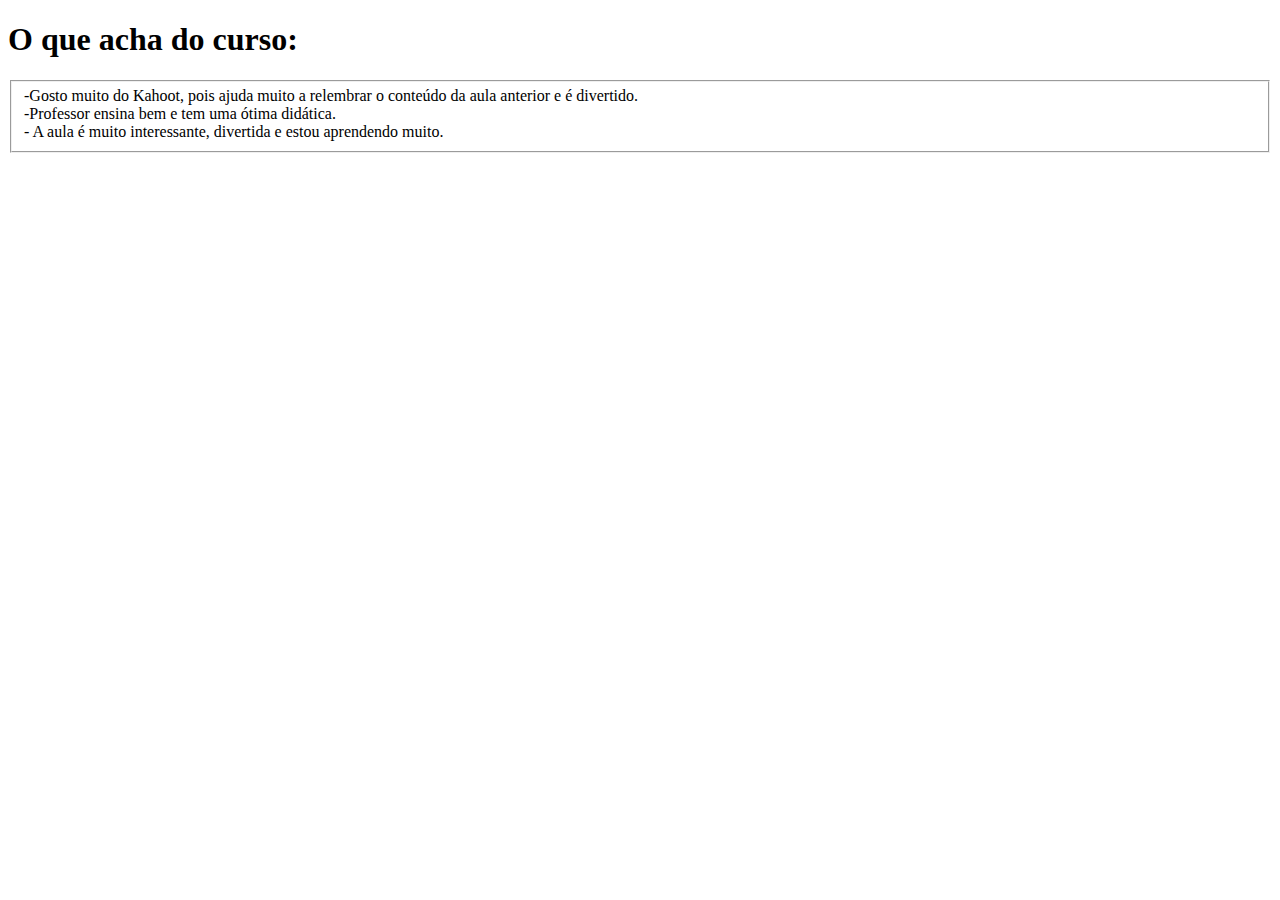
<file: m1/u1/a12/AdrieleOli/index.html>
<!DOCTYPE html>
<html lang="pt-br">
<head>
    <meta charset="UTF-8">
    <meta http-equiv="X-UA-Compatible" content="IE=edge">
    <meta name="viewport" content="width=device-width, initial-scale=1.0">
    <title>Aula 12</title>
</head>
<body>
    <h1> O que acha do curso:</h1>
    <fieldset>
        -Gosto muito do Kahoot, pois ajuda muito a relembrar o conteúdo da aula anterior e é divertido.<br>
    -Professor ensina bem e tem uma ótima didática.<br>
    - A aula é muito interessante, divertida e estou aprendendo muito.
</fieldset>
    
</body>
</html>
</file>
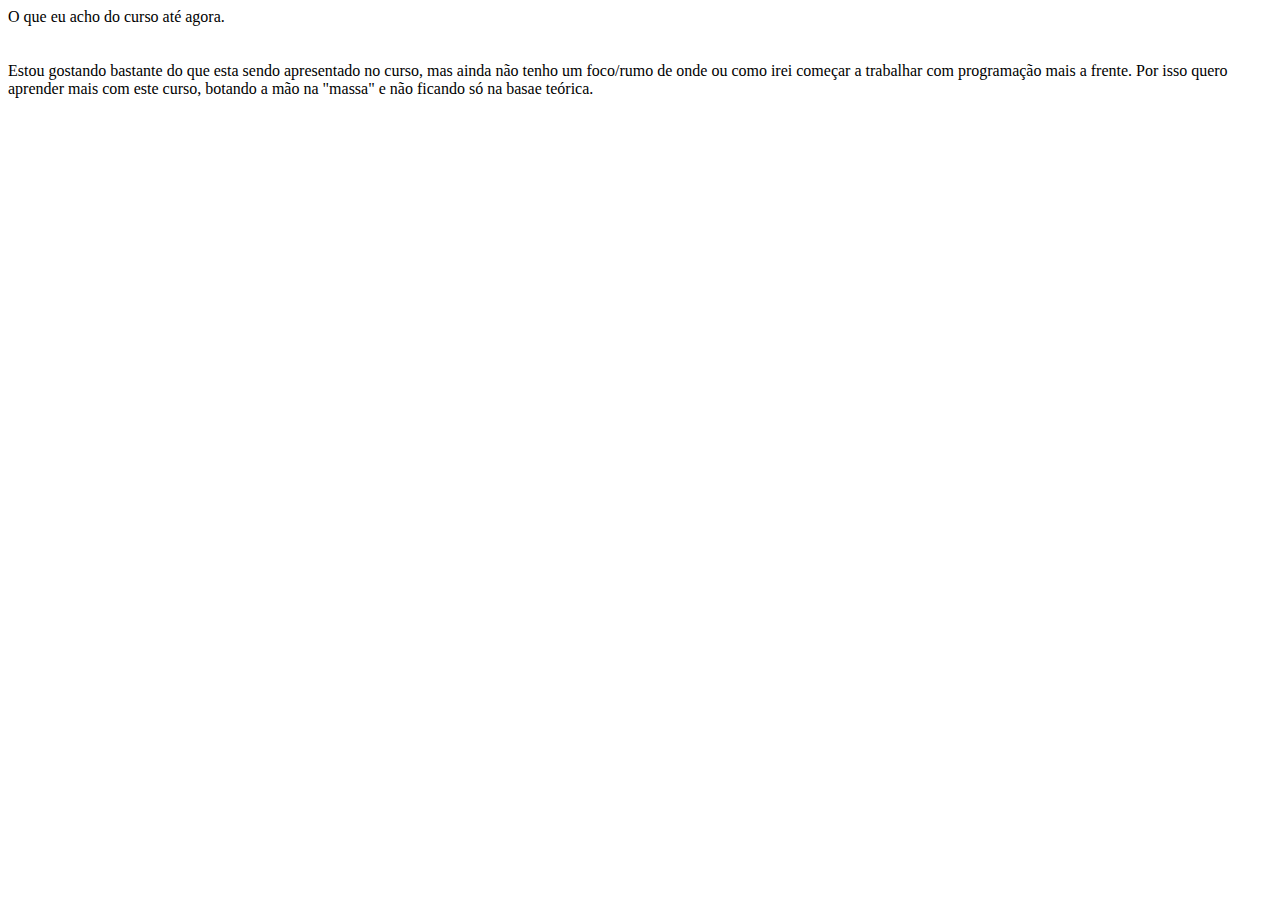
<file: m1/u1/a12/ANDREPROGRAMADOR600/index.html>
<html>

<head>
    O que eu acho do curso até agora. <br>
    <body>
        <br>&nbsp;<br>
        Estou gostando bastante do que esta sendo apresentado no curso, mas ainda não tenho um foco/rumo de onde ou como irei começar a trabalhar com programação mais a frente. Por isso quero aprender mais com este curso, botando a mão na "massa" e não ficando só na basae teórica. <br> 
    </body>
    
</head>

</html>
</file>
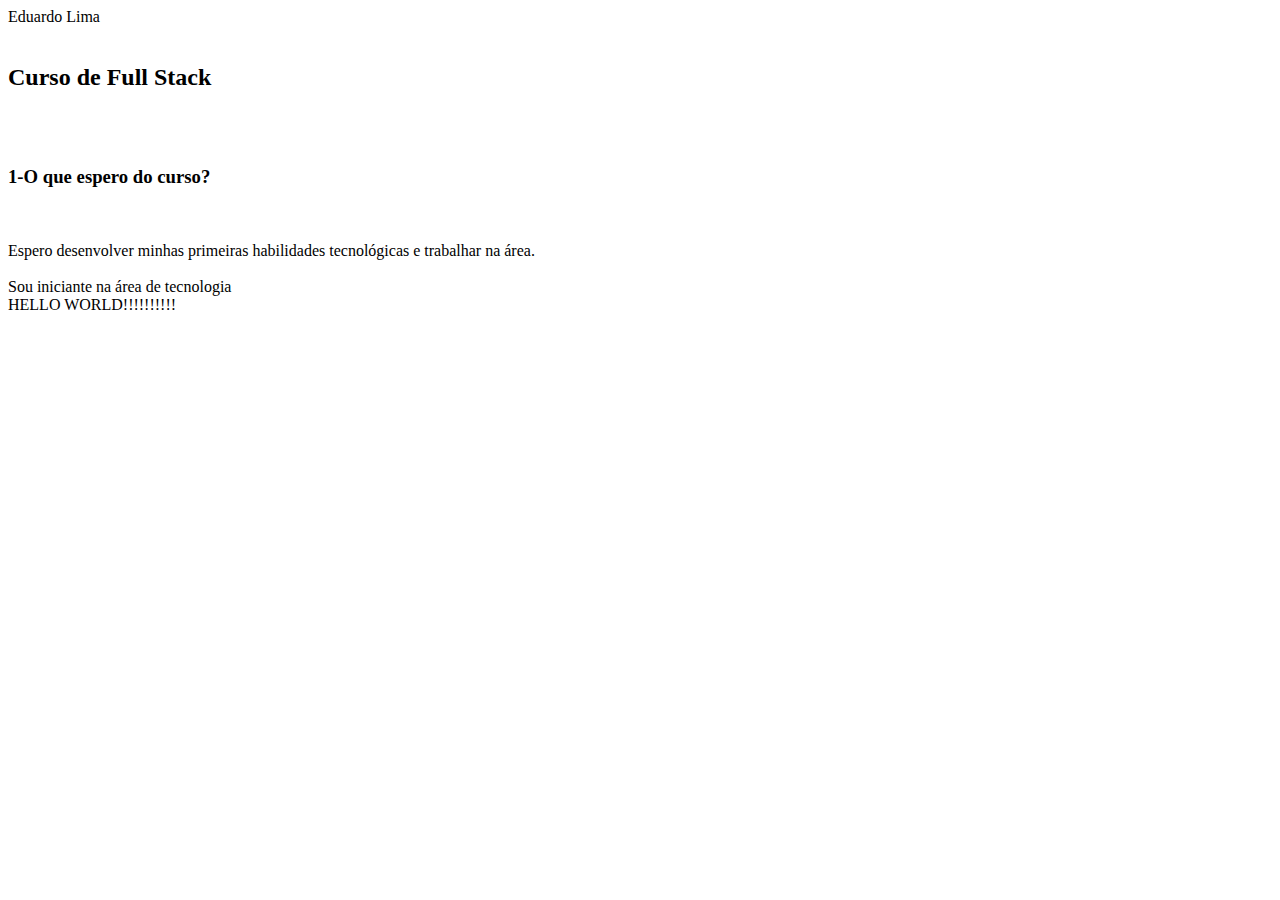
<file: m1/u1/a12/DIGITAL COLLEGE/index.html>
<!DOCTYPE html>
<html lang="pt-br">
<head>
    <meta charset="UTF-8">
    <meta http-equiv="X-UA-Compatible" content="IE=edge">
    <meta name="viewport" content="width=device-width, initial-scale=1.0">
    <title>O que estou achando do curso?</title>
    
</head>
<body>
    Eduardo Lima</h1> <br>
    <br>
    <h2>Curso de Full Stack</h2><br>
    <br>
    <h3>1-O que espero do curso? </h3><br>
    <br> Espero desenvolver minhas primeiras habilidades tecnológicas e trabalhar na área.<br>
    <br> Sou iniciante na área de tecnologia<br>

HELLO WORLD!!!!!!!!!!


    
</body>
</html>
</file>
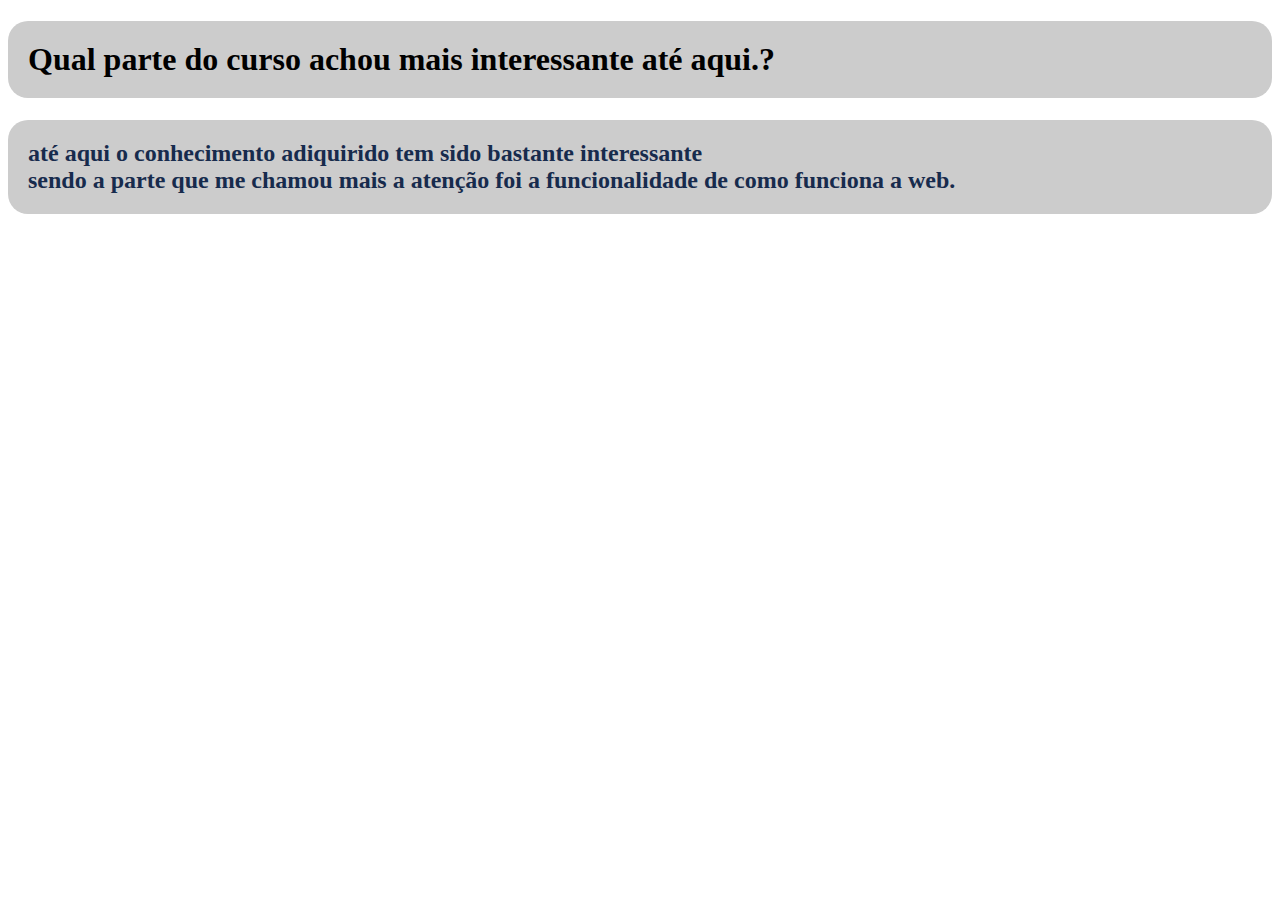
<file: m1/u1/a12/Diogocruz91/index.html>
<!DOCTYPE html>
<html lang="en">
<head>
    <meta charset="UTF-8">
    <meta http-equiv="X-UA-Compatible" content="IE=edge">
    <meta name="viewport" content="width=device-width, initial-scale=1.0">
    <title>Diogocruz91</title>
</head>
<body>

    <h1 style="background-color:#ccc; border-radius: 20px; padding:20px;">
        Qual parte do curso achou mais interessante até aqui.?

    </h1>
   
    <h2 style="color:#172B4D; background-color:#ccc; border-radius: 20px; padding:20px;">

        até aqui o conhecimento adiquirido tem sido bastante interessante<br>
        sendo a parte que me chamou mais a atenção foi  a funcionalidade de como funciona a web.
    </h2>
    
</body>
</html>
</file>
<file: m1/u1/a08/style.css>
strong {
  background-color: rgb(42, 165, 48);
}
h1 {
  color: rgb(24, 41, 225);
}
h2 {
  color: rgb(221, 23, 23);
}
body {
    background-color: rgb(137, 169, 175);
}
</file>
<file: m1/u1/a09/style.css>
body {
   background-color:blueviolet ;
}
h1 {
    color: brown;
}
p {
    color: chartreuse;
}
</file>
